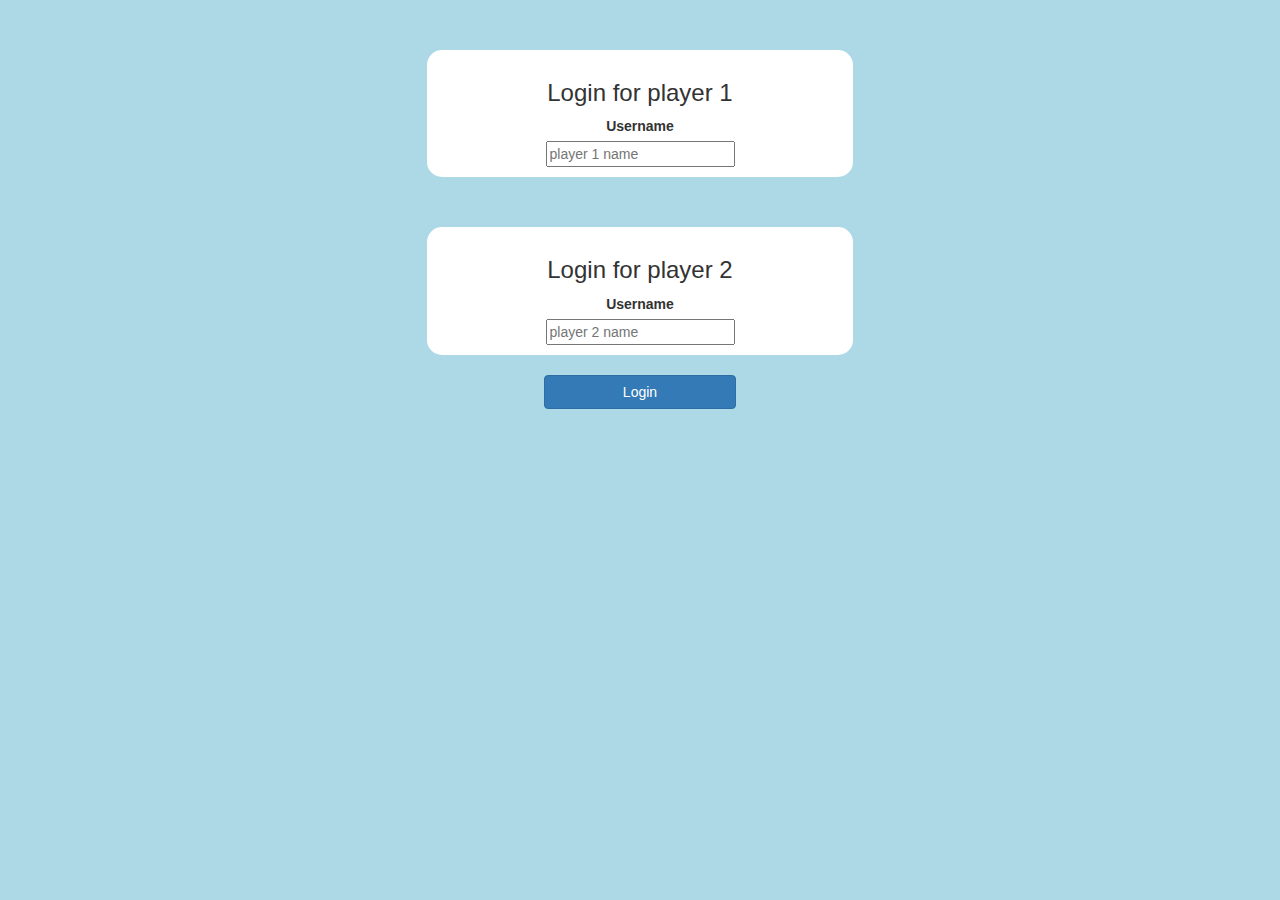
<file: index.html>
<!DOCTYPE html>
<html>
<head>
	<title>Guess The Word</title>

<meta name="viewport" content="width=device-width, initial-scale=1">
<link rel="stylesheet" href="https://maxcdn.bootstrapcdn.com/bootstrap/3.4.0/css/bootstrap.min.css">
<script src="https://ajax.googleapis.com/ajax/libs/jquery/3.4.1/jquery.min.js"></script>
<script src="https://maxcdn.bootstrapcdn.com/bootstrap/3.4.0/js/bootstrap.min.js"></script>

<link rel="stylesheet" type="text/css" href="game.css">

<script src="game_login.js"></script>
</head>
<body>
<center>
<div class="col-lg-4 col-sm-8 col-xs-11 login_div1">
	<h3>Login for player 1</h3>
	<label>Username</label>
	<br>
	<input type="text" id="player1_name_input" class="form_control" placeholder="player 1 name">
<br>

</div>
 
<div class="col-lg-4 col-sm-8 col-xs-11 login_div1">
	<h3>Login for player 2</h3>
	<label>Username</label>
	<br>
	<input type="text" id="player2_name_input" class="form_control" placeholder="player 2 name">
<br>

</div>
<br>
<button class="btn btn-primary" onclick="add_user()"style="width:15%">Login</button>

</center>
</body>
</html>
</file>
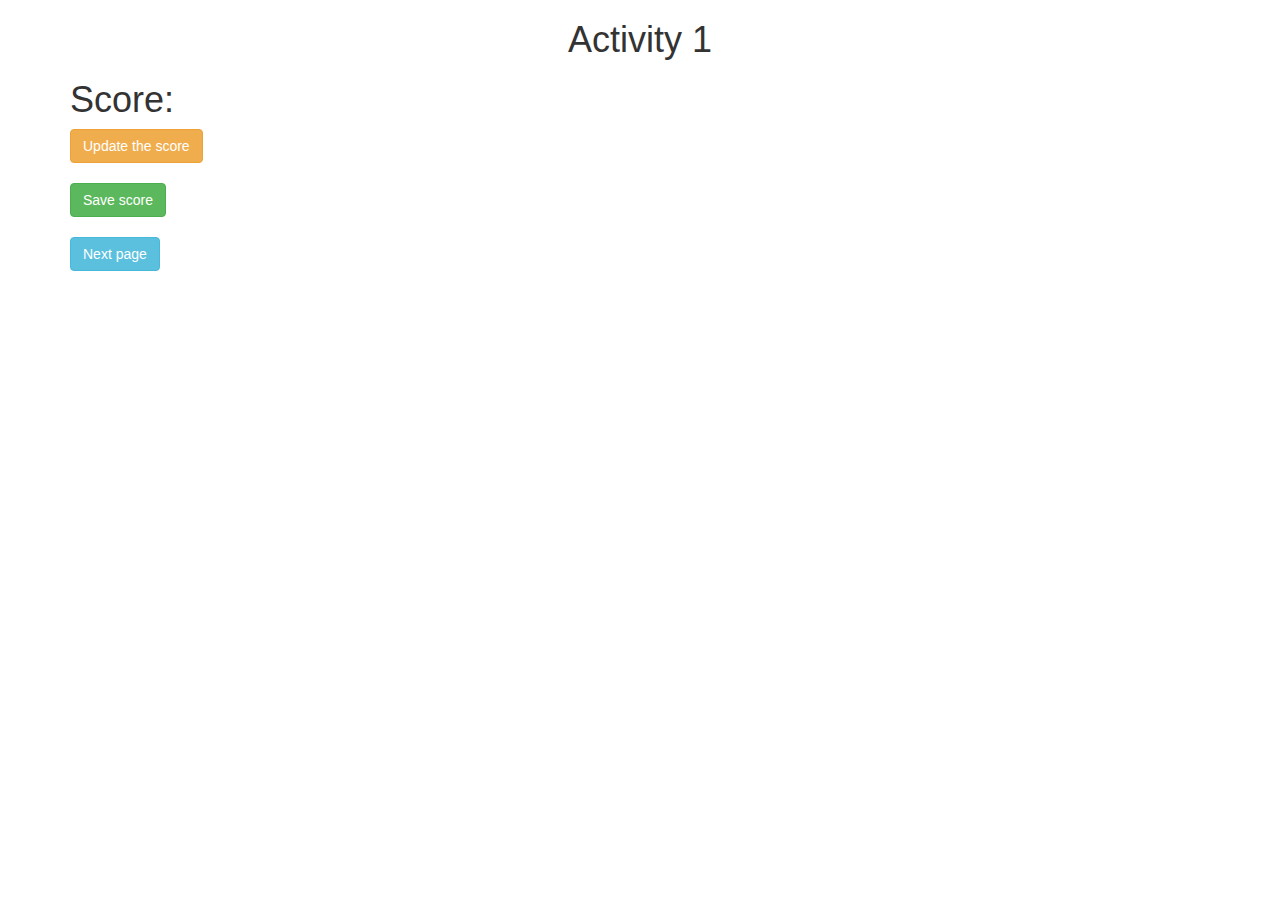
<file: activity_1.html>
<!DOCTYPE html>
<html>
<head>
	<title>Activity 1</title>

<meta name="viewport" content="width=device-width, initial-scale=1">
<link rel="stylesheet" href="https://maxcdn.bootstrapcdn.com/bootstrap/3.4.0/css/bootstrap.min.css">
<script src="https://ajax.googleapis.com/ajax/libs/jquery/3.4.1/jquery.min.js"></script>
<script src="https://maxcdn.bootstrapcdn.com/bootstrap/3.4.0/js/bootstrap.min.js"></script>
</head>
<body>

	<div class="container">
		<h1 style="text-align: center;">Activity 1</h1>
		<h1 id="score">Score: </h1>
		<button class="btn btn-warning" onclick="updateScore()">Update the score</button>
		<br>
		<br>

		<button class="btn btn-success" onclick="saveScore()">Save score</button>
		<br>
		<br>

		<button class="btn btn-info" onclick="nextPage()">Next page</button>
	</div>
	
<script src="activity1.js"></script>
</body>
</html>
</file>
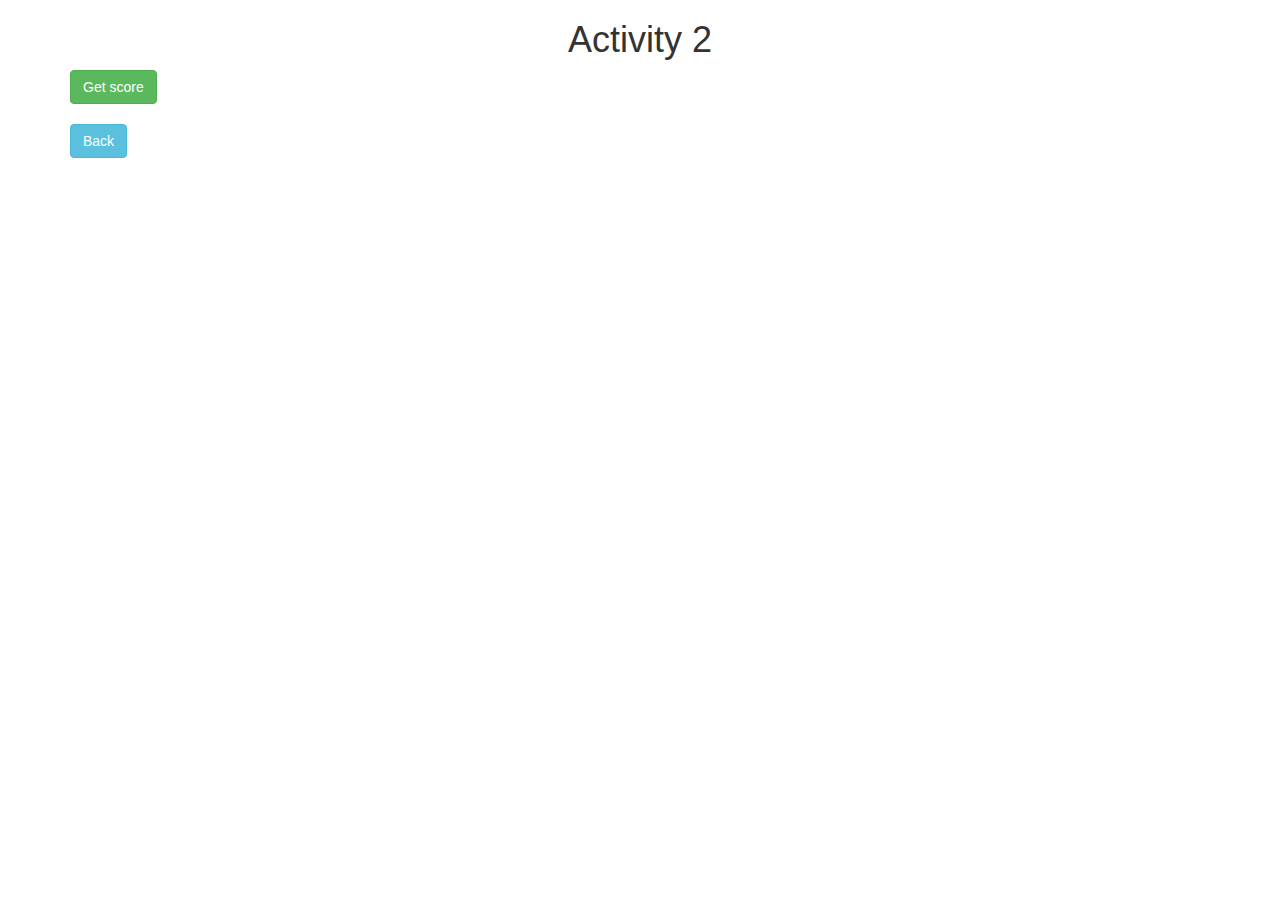
<file: activity_2.html>
<!DOCTYPE html>
<html>
<head>
	<title>Activity 2</title>
	
<meta name="viewport" content="width=device-width, initial-scale=1">
<link rel="stylesheet" href="https://maxcdn.bootstrapcdn.com/bootstrap/3.4.0/css/bootstrap.min.css">
<script src="https://ajax.googleapis.com/ajax/libs/jquery/3.4.1/jquery.min.js"></script>
<script src="https://maxcdn.bootstrapcdn.com/bootstrap/3.4.0/js/bootstrap.min.js"></script>
</head>
<body>

<div class="container">
	<h1 style="text-align: center;">Activity 2</h1>
	<div id="update"></div>
	
	<button class="btn btn-success" onclick=getScore()>Get score</button>
	<br>
	<br>
	<button class="btn btn-info" onclick=back()>Back</button>
</div>

<script src="activity2.js"></script>
</body>
</html>
</file>
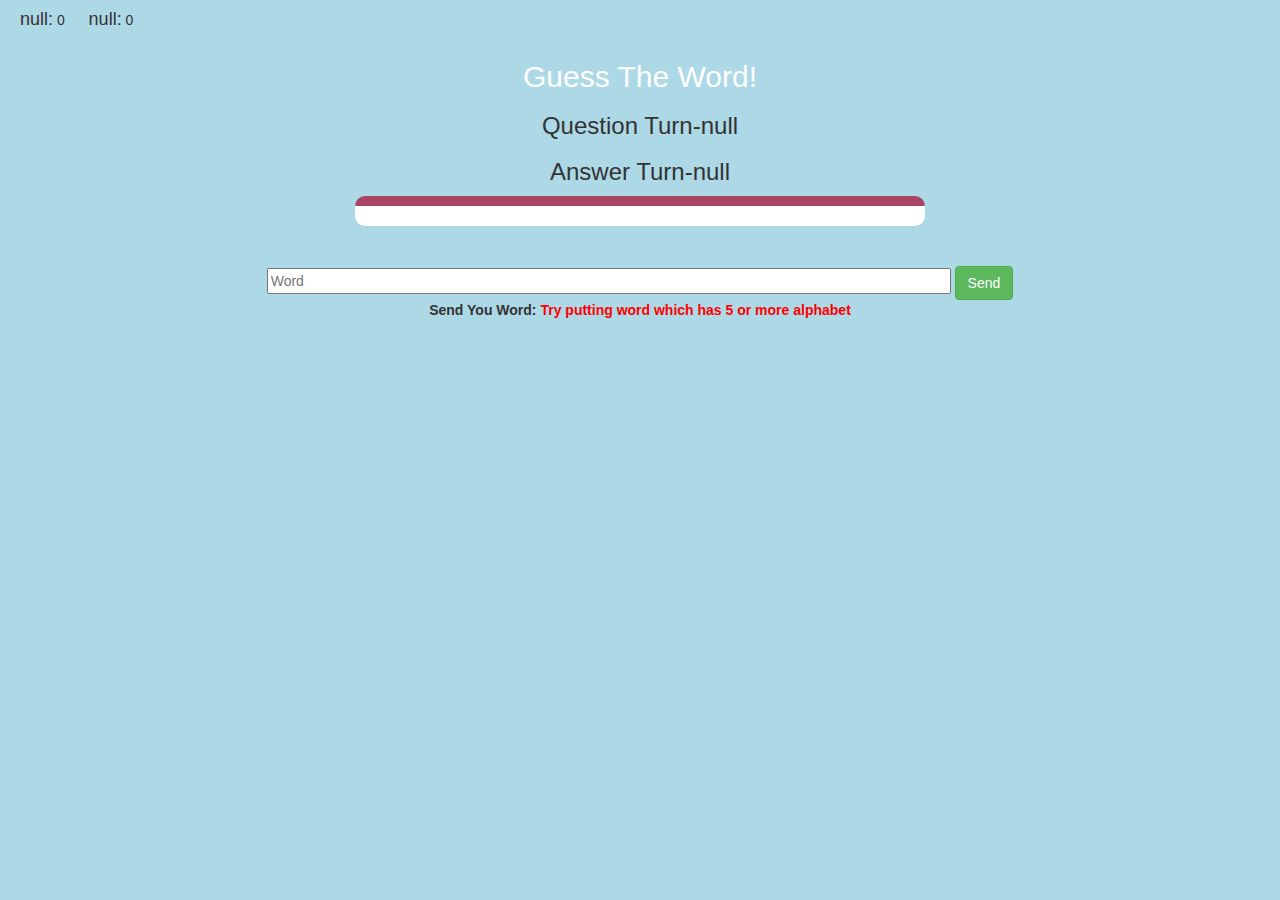
<file: game_page.html>
<!DOCTYPE html>
<html>
<head>
	<title>Guess The Word</title>

<meta name="viewport" content="width=device-width, initial-scale=1">
<link rel="stylesheet" href="https://maxcdn.bootstrapcdn.com/bootstrap/3.4.0/css/bootstrap.min.css">
<script src="https://ajax.googleapis.com/ajax/libs/jquery/3.4.1/jquery.min.js"></script>
<script src="https://maxcdn.bootstrapcdn.com/bootstrap/3.4.0/js/bootstrap.min.js"></script>

<link rel="stylesheet" type="text/css" href="game.css">
</head>
<body>
<h4 id="player1_name"></h4> <span id="player1_score"></span>
<h4 id="player2_name"></h4> <span id="player2_score"></span>

<div class="container">
	<center>
		<h2 style="color: white;">Guess The Word!</h2>
		<div>
			<h3 id="Question_turn"></h3>
			<h3 id="Answer_turn"></h3>
		</div>
		<div id="output" class="col-lg-6"></div>
		<br>
		<br>
		<input type="text" id="word" class="form_control" placeholder="Word">
		<button class="btn btn-success" onclick=send()>Send</button>
		<label>Send You Word: <b style="color: red">Try putting word which has 5 or more alphabet</b></label>

		<br>

	</center>
</div>

<script src="game_page.js"></script>
</body>
</html>
</file>
<file: game.css>
body
{
	background: lightblue;
}

	.login_div1 , .login_div2
	{
		margin-top:50px;
		background: white;
		padding: 10px;
		float: none;
		border-radius: 15px;
	}


#player1_name , #player2_name
{
	display: inline-block;
	margin-left: 20px;
}
#word
{
	width: 60%;
}
#word_display
{
	letter-spacing: 5px;
}
#output
{
background: white;
border-radius: 10px;
border-top: 10px solid #AA4465;
padding: 10px;
float: none;
text-align: left;
}
</file>
